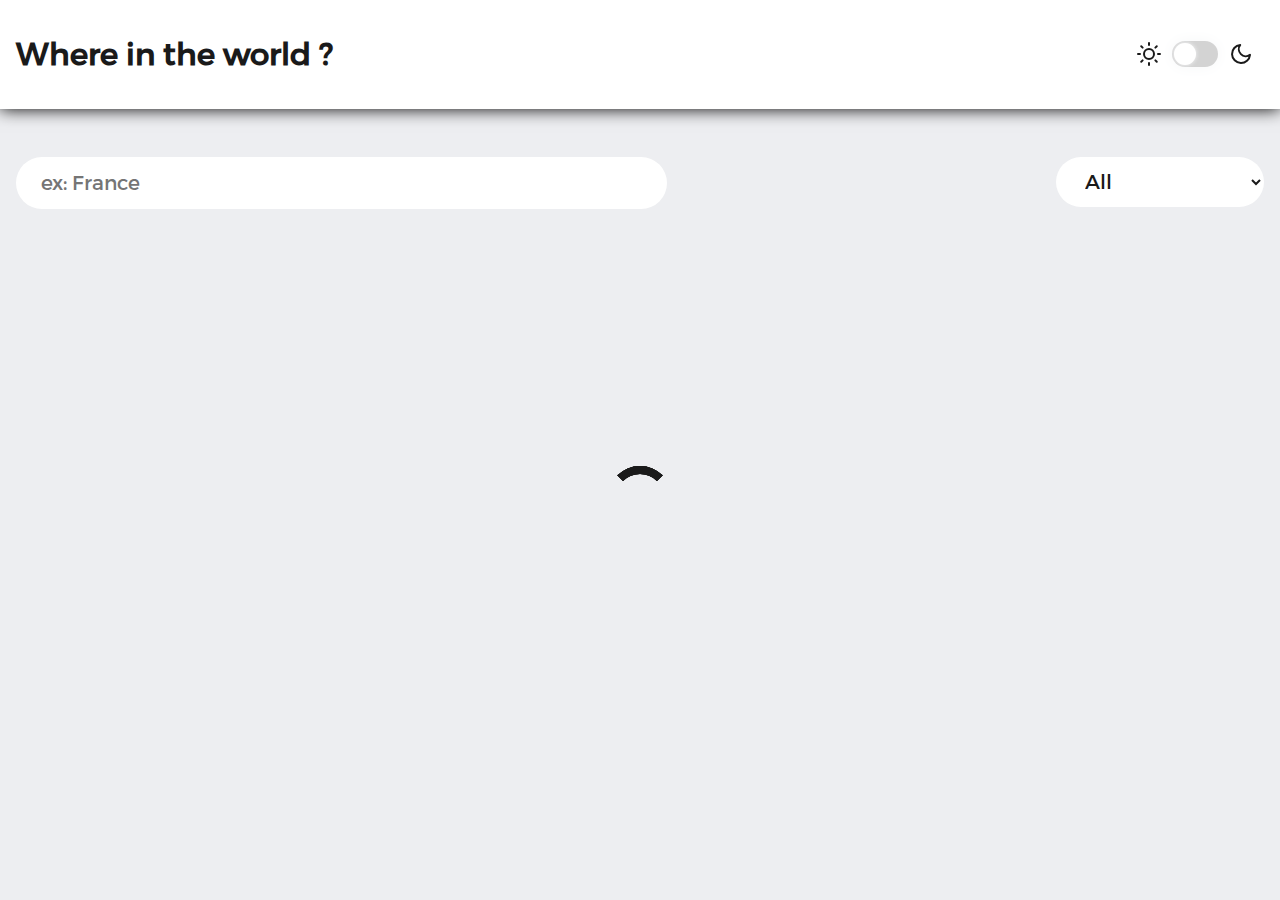
<file: index.html>
<!DOCTYPE html>
<html lang="en">
<head>
  <meta charset="UTF-8">
  <meta name="viewport" content="width=device-width, initial-scale=1.0">
  <meta name="description" content="This webpage uses the REST countries API to display a country list with search options">
  <link rel="stylesheet" href="css/normalize.css">
  <link rel="stylesheet" href="css/base.css">
  <link rel="stylesheet" href="css/main-page.css">
  <script type="module" src="index.js"></script>
  <title>Countries</title>
</head>

<body>

  <header>
    <div class="title"><h1>Where in the world ?</h1></div>
    <div class="theme">
      <div class="theme-sun"></div>
      <label class="switch">
        <input type="checkbox" autocomplete="off" class="theme-toggle">
        <span class="slider"></span>
      </label>
      <div class="theme-moon"></div>
    </div>
  </header>

  <div class="filter">

    <form autocomplete="off">
      <input type="text" name="search-box" placeholder="ex: France" class="search-box">
      <div class="result"></div>
    </form>

    <select name="region" class="region" id="region">
      <option value="all" selected>All</option>
      <option value="europe">Europe</option>
      <option value="americas">Americas</option>
      <option value="asia">Asia</option>
      <option value="africa">Africa</option>
      <option value="oceania">Oceania</option>
    </select>

  </div>

  <div class="countries"><div class="lds-ring"><div></div><div></div><div></div><div></div></div></div>

</body>

</html>
</file>
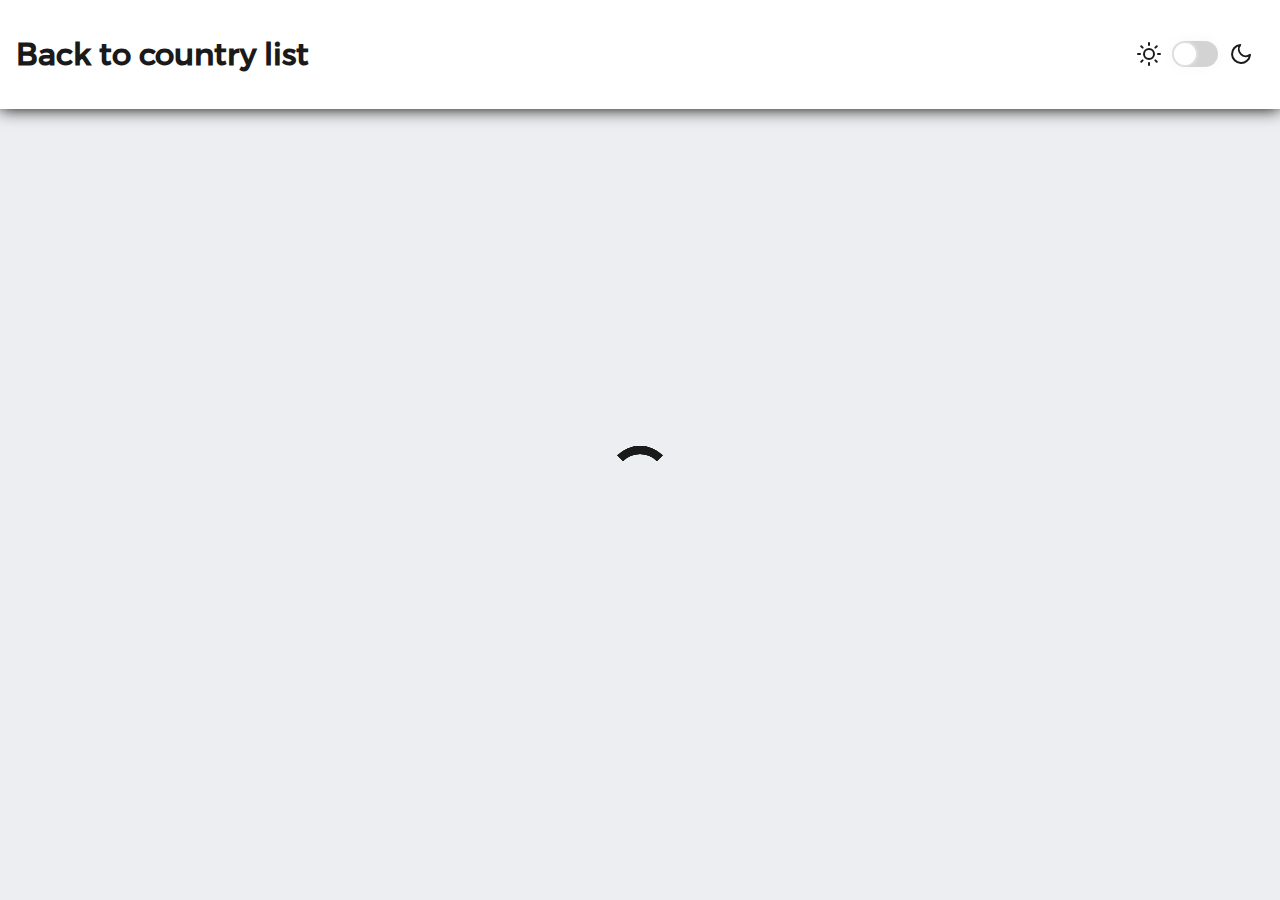
<file: country.html>
<!DOCTYPE html>
<html lang="en">
<head>
  <meta charset="UTF-8">
  <meta name="viewport" content="width=device-width, initial-scale=1.0">
  <meta name="description" content="This webpage shows general informations about the country selected in the landing page.">
  <link rel="stylesheet" href="css/normalize.css">
  <link rel="stylesheet" href="css/base.css">
  <link rel="stylesheet" href="css/country-page.css">
  <script type="module" src="country.js"></script>
  <title>Document</title>
</head>
<body>

  <header>
    <div class="title"><a href="index.html"><h1>Back to country list</h1></a></div>
    <div class="theme">
      <div class="theme-sun"></div>
      <label class="switch">
        <input type="checkbox" autocomplete="off" class="theme-toggle">
        <span class="slider"></span>
      </label>
      <div class="theme-moon"></div>
    </div>
  </header>

  <div class="animation"><div class="lds-ring"><div></div><div></div><div></div><div></div></div></div>
  
  <div class="page">
    <div class="top">
      <div class="nation"></div>
      <div class="general">
        <div><div class="underline">Common name:</div><div class="common"></div></div>
        <div><div class="underline">Official name:</div><div class="official"></div></div>
        <div><div class="underline">Capital:</div><div class="capital"></div></div>
        <div><div class="underline">Population:</div><div class="population"></div></div>
        <div><div class="underline">Region:</div><div class="region"></div></div>
        <div><div class="underline">Subregion:</div><div class="subregion"></div></div>
        <div><div class="underline">Currency:</div><div class="currency"></div></div>
      </div>
    </div>
    <div class="map"></div>
  </div>

</body>

</html>
</file>
<file: css/base.css>
@font-face {
  font-family: alexandria;
  src: url(../asset/Alexandria-Regular.woff2);
}

:root.light {
  --text: #1a1a1a;

  --background-light: #ffffff;
  --background-med: #F6F7F8;
  --background-dark: #edeef1;

  --grey: lightgrey;
}

:root.dark {
  --text: #e6e6e6;

  --background-light: #28282a;
  --background-med: #1f1f21;
  --background-dark: #161618;

  --grey: grey;
}

* {
  font-family: alexandria, sans-serif;
  color: var(--text);
  font-size: clamp(1.125rem, -1vw + 1.75rem, 1.25rem);
}

h1 {
  font-size: clamp(1.375rem, 1vw + 1rem, 2rem);
}

body,
.filter {
  background-color: var(--background-dark);
}

header {
  box-shadow: 0px 0px 16px black;
  display: flex;
  align-items: center;
  justify-content: space-between;
}

header,
.filter,
.countries {
  padding: 16px;
  margin-bottom: 32px;
}

header,
.title,
.theme {
  background-color: var(--background-light);
}

a:link {
  text-decoration: none;
}

.theme {
  display: grid;
  grid-template-columns: repeat(3, 1fr);
}

/* The switch - the box around the slider */
.switch {
  position: relative;
  width: 46px;
  height: 26px;
}

/* Hide default HTML checkbox */
.theme-toggle {
  display: none;
}

.theme-sun,
.theme-moon {
  min-height: 24px;
}

.theme-sun {
  background: var(--text);
  --webkit-mask: url(../asset/sun.svg) no-repeat center;
  mask: url(../asset/sun.svg) no-repeat center;
}

.theme-moon {
  background: var(--text);
  --webkit-mask: url(../asset/moon.svg) no-repeat center;
  mask: url(../asset/moon.svg) no-repeat center;
}

/* The slider */
.slider {
  position: absolute;
  cursor: pointer;
  top: 0;
  left: 0;
  right: 0;
  bottom: 0;
  background-color: var(--grey);
  border-radius: 26px;
  transition: .4s;
  box-shadow: 0px 0px 15px var(--background-med);
}

.slider:before {
  position: absolute;
  content: "";
  height: 22px;
  width: 22px;
  left: 2px;
  bottom: 2px;
  background-color: var(--background-light);
  box-shadow: 0px 0px 4px var(--background-med);
  border-radius: 50%;
  transition: .4s;
}

input:checked + .slider:before {
  transform: translateX(20px);
}

.lds-ring,
.lds-ring div {
  box-sizing: border-box;
}

.lds-ring {
  display: inline-block;
  position: relative;
  margin: auto;
  width: 80px;
  height: 80px;
}

.lds-ring div {
  box-sizing: border-box;
  display: block;
  position: absolute;
  width: 64px;
  height: 64px;
  margin: 8px;
  border: 8px solid currentColor;
  border-radius: 50%;
  animation: lds-ring 1.2s cubic-bezier(0.5, 0, 0.5, 1) infinite;
  border-color: currentColor transparent transparent transparent;
}

.lds-ring div:nth-child(1) {
  animation-delay: -0.45s;
}

.lds-ring div:nth-child(2) {
  animation-delay: -0.3s;
}

.lds-ring div:nth-child(3) {
  animation-delay: -0.15s;
}

@keyframes lds-ring {
  0% {
    transform: rotate(0deg);
  }
  100% {
    transform: rotate(360deg);
  }
}
</file>
<file: css/main-page.css>
.countries {
  background-color: var(--background-dark);
  min-height: 50vh;
}

.filter {
  display: grid;
  grid-template-columns: repeat(6, 1fr);
  grid-template-rows: repeat(1fr);
}

form {
  position:relative;
  display: grid;
  grid-column: 1 / 4;
}

.search-box,
.region {
  background-color: var(--background-light);
}

.search-box {
  width: 100%;
  height: 50px;
  border: none;
  outline: none;
  padding-left: 25px;
  font-weight: 500;
  color: var(--text);
  border-radius: 50px;
}

.region {
  height: 50px;
  grid-column: 6 / 7;
  border: none;
  outline: none;
  padding-left: 25px;
  border-radius: 50px;
}

/* Search query list */
.result {
  width: 100%;
  max-height: 50vh;
  margin-top: 50px;
  overflow: auto;
  position: absolute;
  background-color: var(--background-light);
  padding-right: 25px;
  border: 1px solid var(--background-dark);
  border-radius: 16px;
  display: none;
}

.result ul {
  list-style-type: none;
  padding-left: 25px;
}
.result ul li {
  padding: 12px 0;
}
.result ul li:hover {
  color: white;
  background-color: dodgerblue;
  border-radius: 4px;
}

.search-box:focus + .result {
  display: block;
}

.result:active {
  display: block;
}

a:link {
  text-decoration: none;
}

details {
  pointer-events: none;
}

details > summary {
  list-style: none;
}

.animate {
  height: auto;
  max-height: 0;
  overflow: hidden;
  transition: 2.5s ease;
  transition-delay: 0s;
}

details[open] ~ .animate {
  max-height: 100vh;
  overflow: hidden;
  transition: 3s ease;
  transition-delay: 0s;
}

.countries {
  display: grid;
  grid-template-columns: repeat(auto-fit, minmax(300px, 1fr));
  gap: 64px;
}

.card {
  padding: 8px;
  background-color: var(--background-light);
  border-radius: 12px;
}

.flag {
  min-height: max(150px, 20vh);
  background-size: contain !important;
  background-position: top !important;
  background-repeat: no-repeat !important;
}

.name {
  text-align: center;
}

@media (max-width: 1024px) {
  .link-desktop {
    pointer-events: none;
  }

  a:link {
    text-decoration: underline;
  }

  details,
  .link-tablet {
    pointer-events: all;
  }
}

@media (max-width: 480px) {

  .filter {
    gap: 24px;
  }

  form {
    width: calc(100% - 25px);
    grid-column: 1 / 7;
  }

  .region {
    grid-column: 1 / 7;
    grid-row: 2 / 3;
  }
}
</file>
<file: css/country-page.css>
.animation {
  display: flex;
  min-height: 75vh;
  min-width: 50vw;
}

.page {
  display: none;
  grid-template-rows: repeat(2, 1fr);
}

.top {
  display: grid;
  grid-template-columns: 2fr 1fr;
  gap: clamp(0.5rem, 5vw - 1.25rem, 2.5rem);
  margin: 32px;
}

.top > * {
  display: grid;
  background-color: var(--background-light);
  border-radius: 8px;
  box-shadow: 0px 0px 20px rgb(35, 35, 35);
  padding: 64px;
}

.top > * > * {
  align-items: center;
}

.flag {
  min-height: max(100px, 30vw);
  background-size: contain !important;
  background-position: top !important;
  background-repeat: no-repeat !important;
}

.flag ~ * {
  text-align: center;
}

.general > * {
  display: grid;
  grid-template-columns: repeat(2, 1fr);
}

.underline {
  text-decoration: underline;
}

.name {
  padding-bottom: 16px;
}

/* Google map */
.map {
  padding-bottom: 50%;
  position: relative;
}

.map iframe {
  height: 100%;
  width: 100%;
  left: 0;
  top: 0;
  position: absolute;
}

@media (max-width: 1280px) {
  .top {
    grid-template-columns: 1fr;
    grid-template-rows: repeat(2, 1fr);
    gap: 24px;
    margin: 0;
  }

  .top > * {
    display: grid;
    background-color: var(--background-light);
    border-radius: 8px;
    box-shadow: 0px 0px 10px rgb(35, 35, 35);
    padding: 24px;
  }

  .general {
    margin-bottom: 24px;
  }

  .top {
    margin: 0px 8px;
  }

  .map {
    padding-bottom: 50%;
    position: relative;
  }
  
  .map iframe {
    height: 100%;
    width: 100%;
    left: 0;
    top: 0;
    position: absolute;
  }
}
</file>
